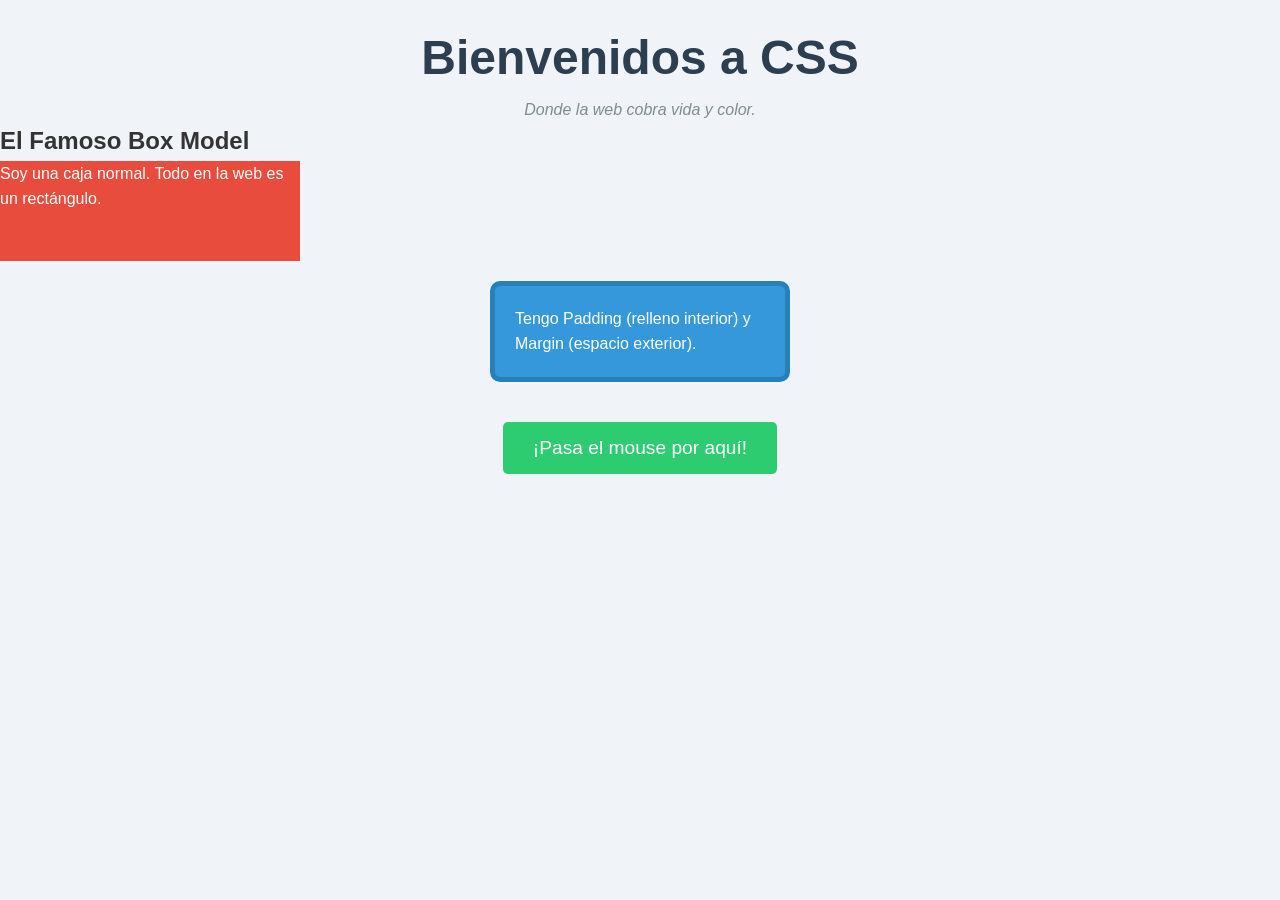
<file: 01-Teoria-Box-Model/index.html>
<!doctype html>
<html lang="es">
  <head>
    <meta charset="UTF-8" />
    <meta name="viewport" content="width=device-width, initial-scale=1.0" />
    <title>La Magia de CSS - Appwise</title>
    <link rel="stylesheet" href="style.css" />
  </head>
  <body>
    <header>
      <h1 id="titulo-principal">Bienvenidos a CSS</h1>
      <p class="subtitulo">Donde la web cobra vida y color.</p>
    </header>

    <main>
      <h2>El Famoso Box Model</h2>

      <div class="caja-basica">
        Soy una caja normal. Todo en la web es un rectángulo.
      </div>

      <div class="caja-espaciada">
        Tengo Padding (relleno interior) y Margin (espacio exterior).
      </div>

      <button class="btn-interactivo">¡Pasa el mouse por aquí!</button>
    </main>
  </body>
</html>
</file>
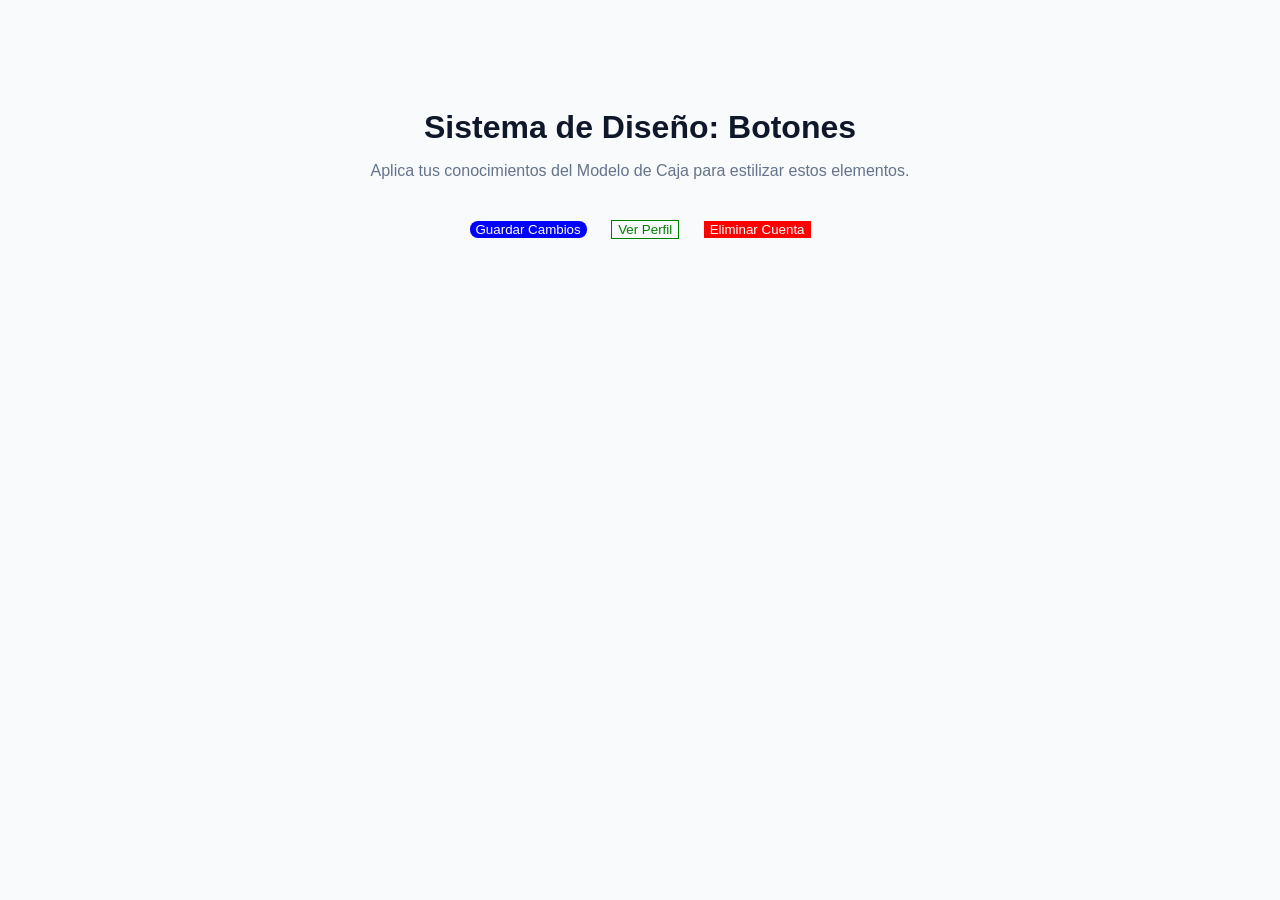
<file: 02-Reto-Botones/index.html>
<!doctype html>
<html lang="es">
  <head>
    <meta charset="UTF-8" />
    <meta name="viewport" content="width=device-width, initial-scale=1.0" />
    <title>Reto Box Model - Botones</title>
    <link rel="stylesheet" href="style.css" />
  </head>
  <body>
    <main class="contenedor">
      <h1>Sistema de Diseño: Botones</h1>
      <p>
        Aplica tus conocimientos del Modelo de Caja para estilizar estos
        elementos.
      </p>

      <div class="grupo-botones">
        <button class="btn btn-primario">Guardar Cambios</button>
        <button class="btn btn-outline">Ver Perfil</button>
        <button class="btn btn-peligro">Eliminar Cuenta</button>
      </div>
    </main>
  </body>
</html>
</file>
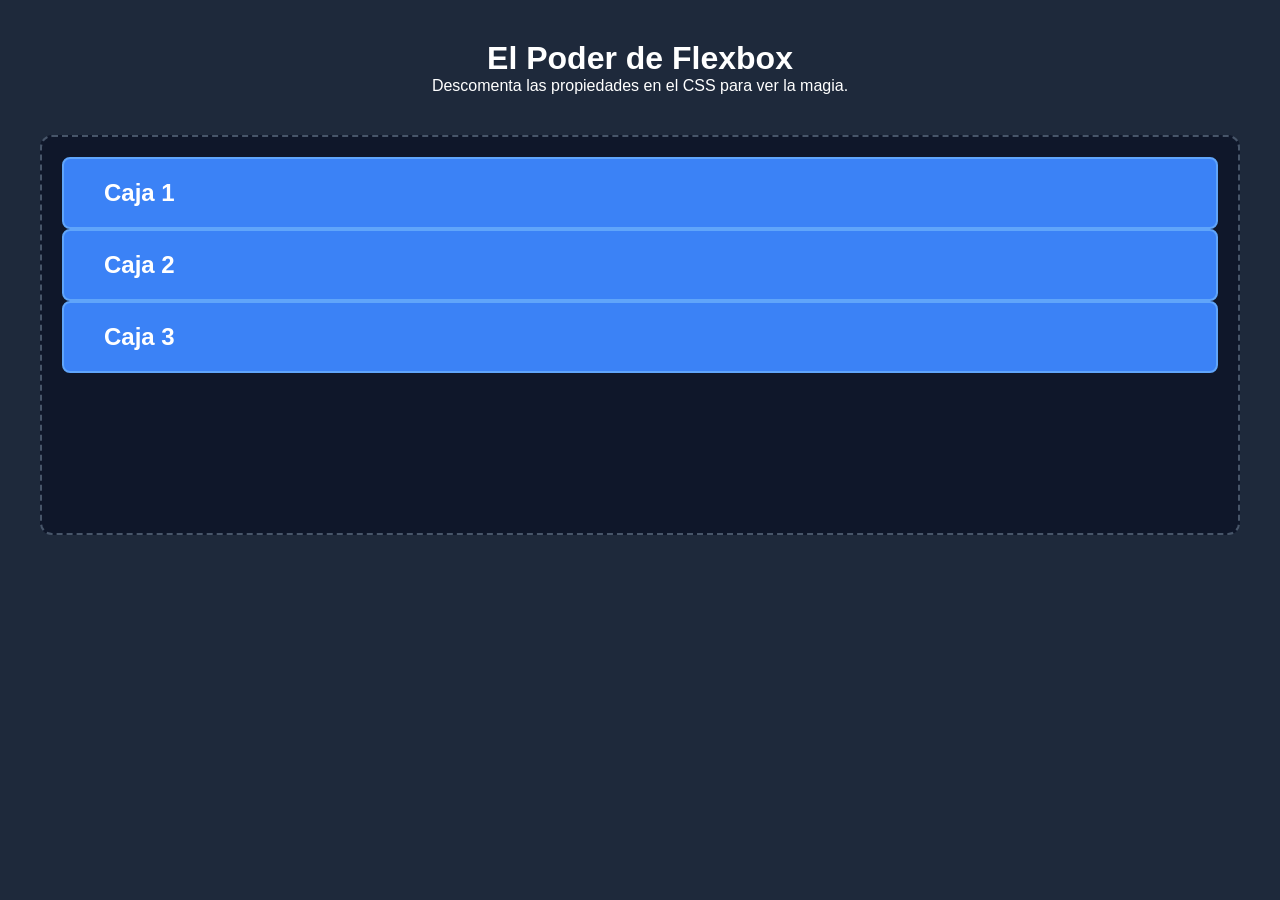
<file: 03-Teoria-Flexbox/index.html>
<!doctype html>
<html lang="es">
  <head>
    <meta charset="UTF-8" />
    <meta name="viewport" content="width=device-width, initial-scale=1.0" />
    <title>Teoría Flexbox</title>
    <link rel="stylesheet" href="style.css" />
  </head>
  <body>
    <header class="header-teoria">
      <h1>El Poder de Flexbox</h1>
      <p>Descomenta las propiedades en el CSS para ver la magia.</p>
    </header>

    <main>
      <div class="padre-flex">
        <div class="hijo">Caja 1</div>
        <div class="hijo">Caja 2</div>
        <div class="hijo">Caja 3</div>
      </div>
    </main>
  </body>
</html>
</file>
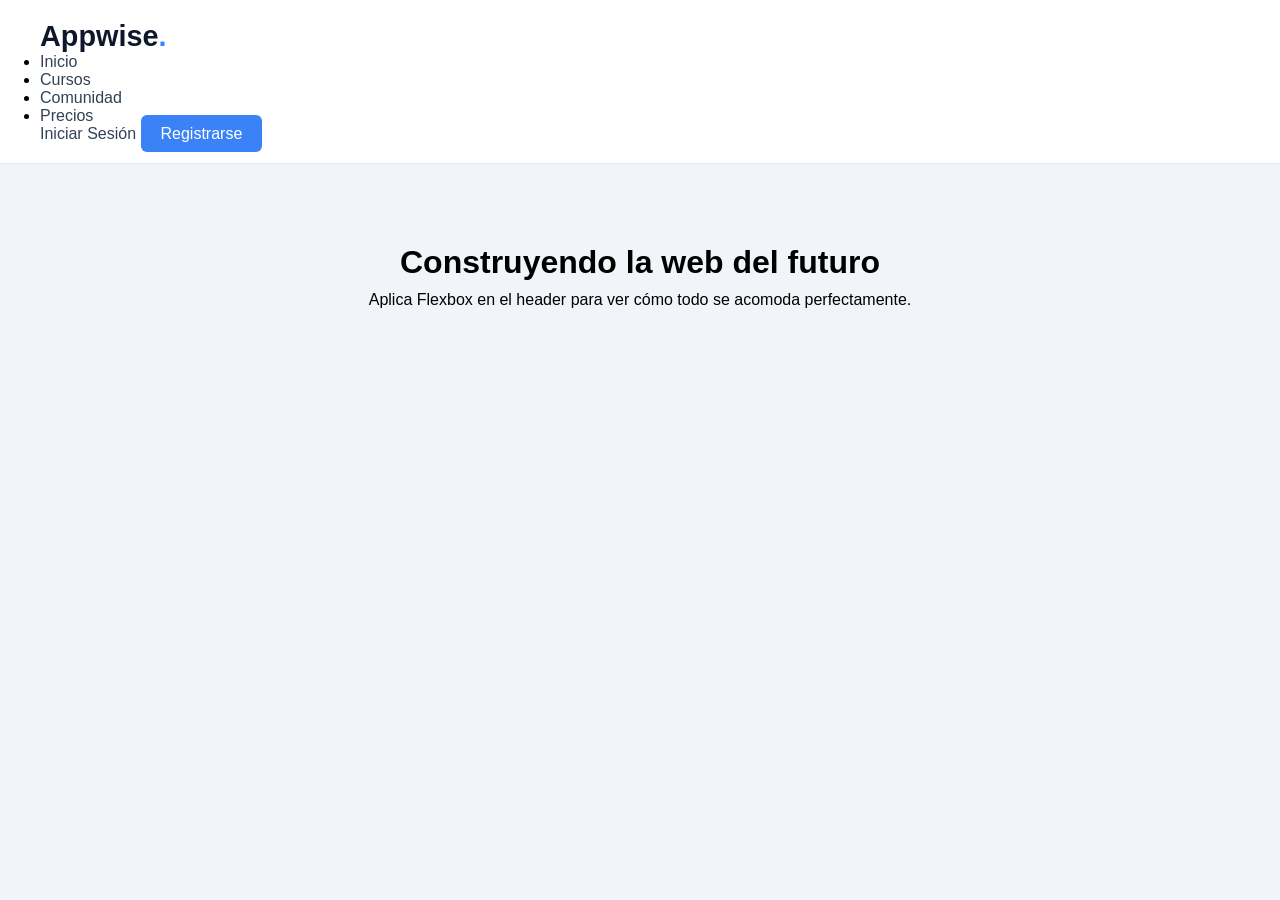
<file: 04-Reto-Navbar/index.html>
<!doctype html>
<html lang="es">
  <head>
    <meta charset="UTF-8" />
    <meta name="viewport" content="width=device-width, initial-scale=1.0" />
    <title>Reto Navbar Flexbox</title>
    <link rel="stylesheet" href="style.css" />
  </head>
  <body>
    <header class="navbar">
      <div class="logo">
        <h2>Appwise<span>.</span></h2>
      </div>

      <ul class="nav-links">
        <li><a href="#">Inicio</a></li>
        <li><a href="#">Cursos</a></li>
        <li><a href="#">Comunidad</a></li>
        <li><a href="#">Precios</a></li>
      </ul>

      <div class="nav-botones">
        <a href="#" class="btn-login">Iniciar Sesión</a>
        <a href="#" class="btn-registro">Registrarse</a>
      </div>
    </header>

    <main class="contenido-demo">
      <h1>Construyendo la web del futuro</h1>
      <p>
        Aplica Flexbox en el header para ver cómo todo se acomoda perfectamente.
      </p>
    </main>
  </body>
</html>
</file>
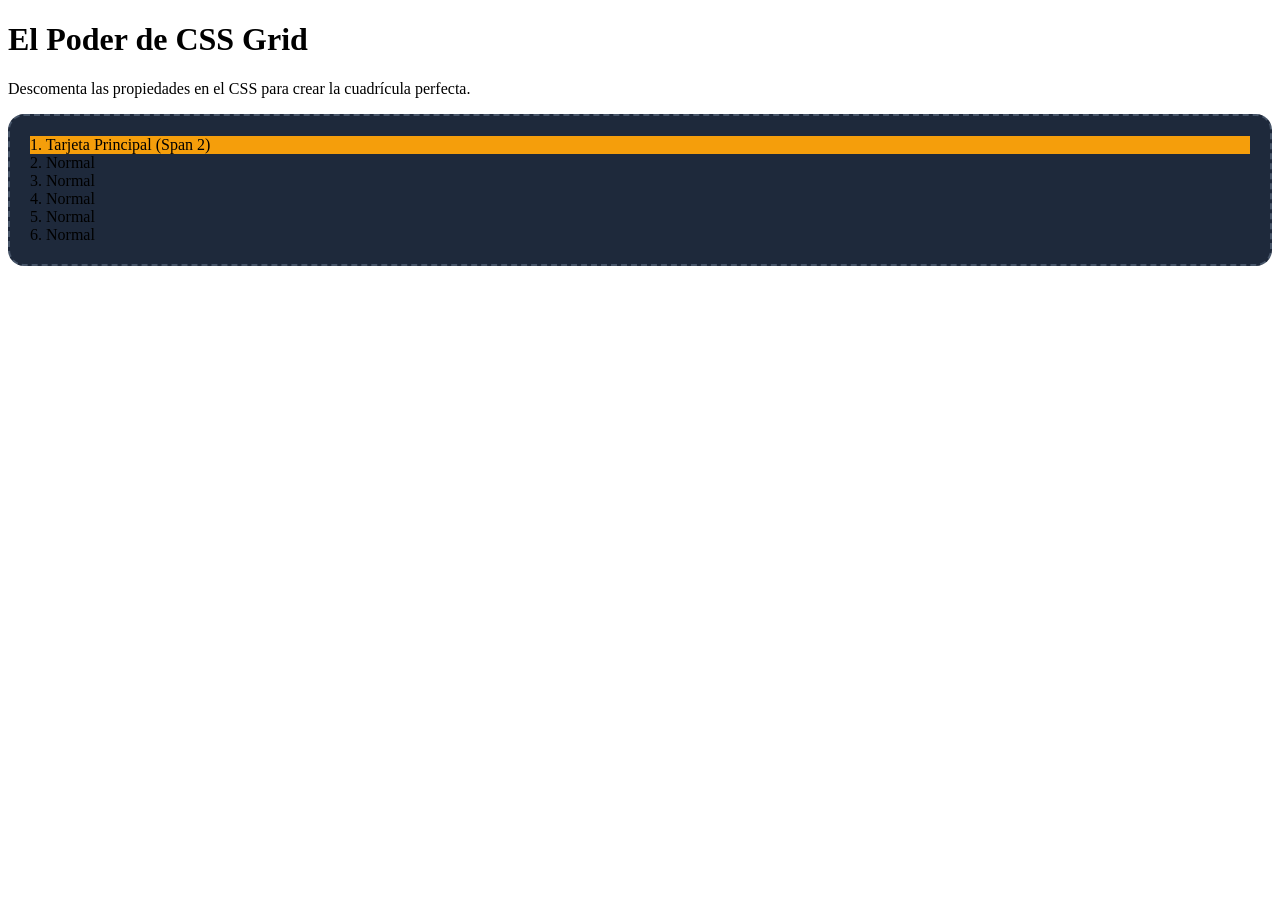
<file: 05-Teoria-Grid/index.html>
<!doctype html>
<html lang="es">
  <head>
    <meta charset="UTF-8" />
    <meta name="viewport" content="width=device-width, initial-scale=1.0" />
    <title>Teoría CSS Grid</title>
    <link rel="stylesheet" href="style.css" />
  </head>
  <body>
    <header class="header-teoria">
      <h1>El Poder de CSS Grid</h1>
      <p>
        Descomenta las propiedades en el CSS para crear la cuadrícula perfecta.
      </p>
    </header>

    <main class="contenedor-principal">
      <div class="grilla">
        <div class="celda destacada">1. Tarjeta Principal (Span 2)</div>
        <div class="celda">2. Normal</div>
        <div class="celda">3. Normal</div>
        <div class="celda">4. Normal</div>
        <div class="celda">5. Normal</div>
        <div class="celda">6. Normal</div>
      </div>
    </main>
  </body>
</html>
</file>
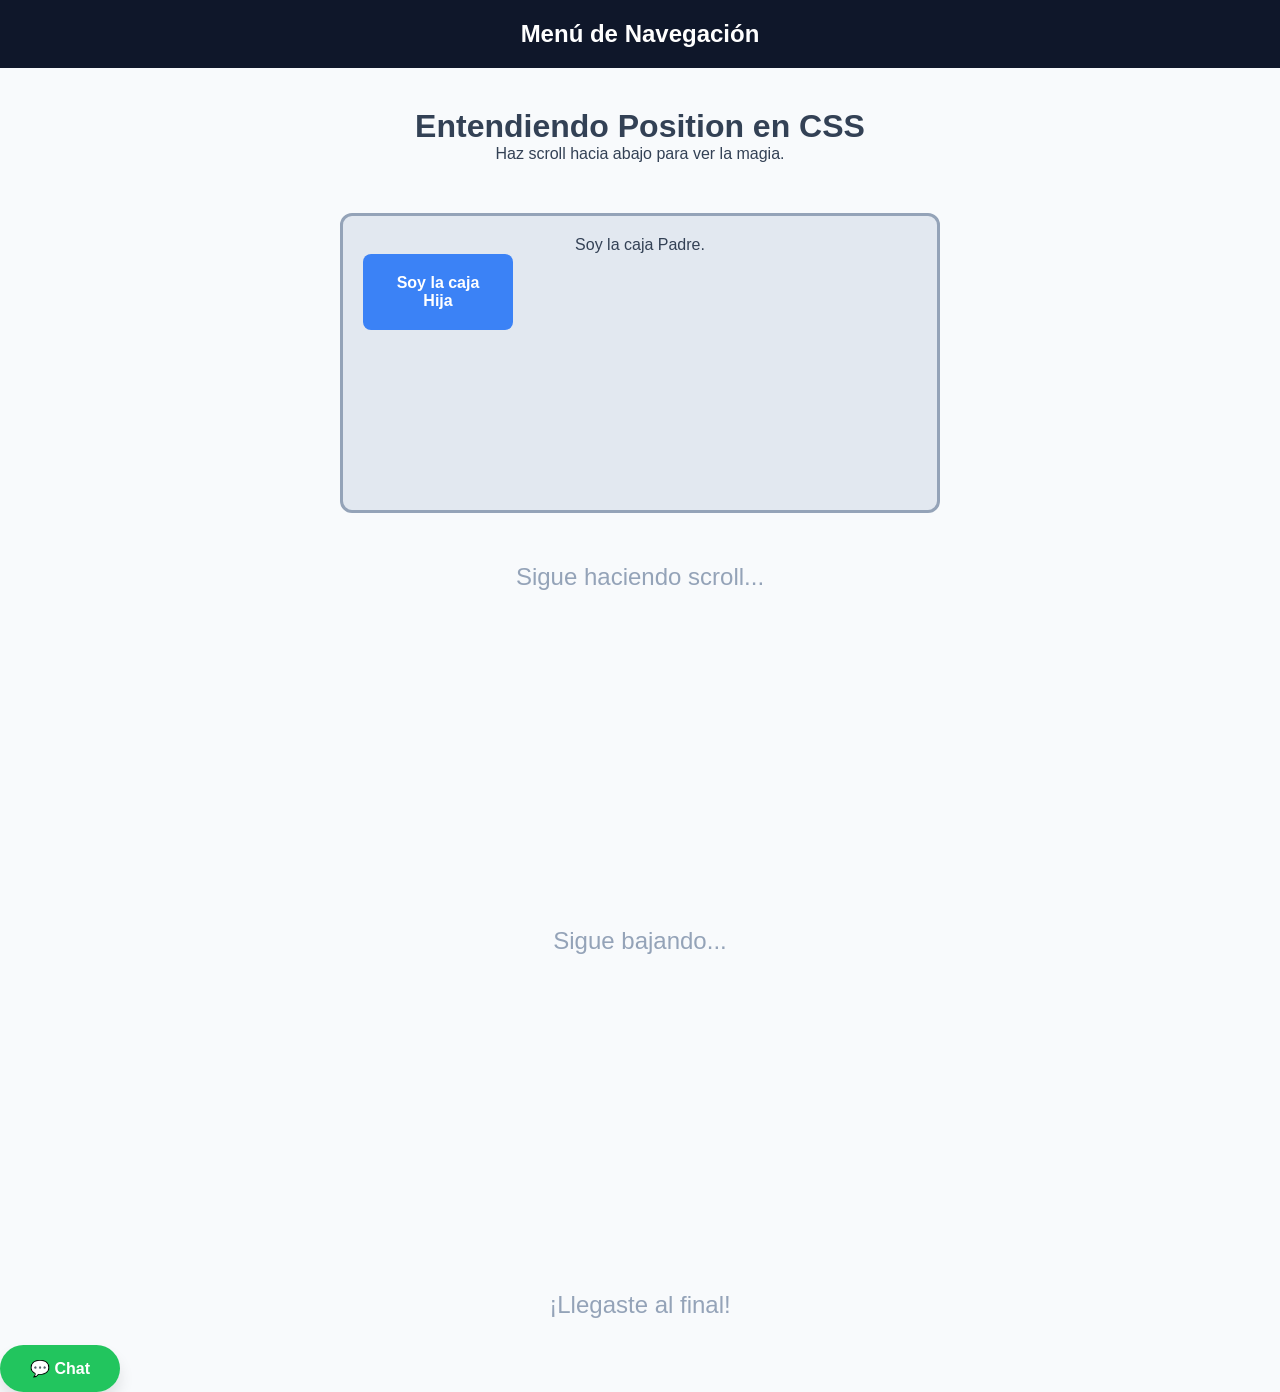
<file: 07-Teoria-Posicionamiento/index.html>
<!doctype html>
<html lang="es">
  <head>
    <meta charset="UTF-8" />
    <meta name="viewport" content="width=device-width, initial-scale=1.0" />
    <title>Teoría Posicionamiento CSS</title>
    <link rel="stylesheet" href="style.css" />
  </head>
  <body>
    <header class="header-pegajoso">
      <h2>Menú de Navegación</h2>
    </header>

    <main class="contenido-largo">
      <h1>Entendiendo Position en CSS</h1>
      <p>Haz scroll hacia abajo para ver la magia.</p>

      <section class="zona-pruebas">
        <div class="caja-padre">
          Soy la caja Padre.
          <div class="caja-hija">Soy la caja Hija</div>
        </div>
      </section>

      <div class="texto-relleno">
        <p>Sigue haciendo scroll...</p>
        <br /><br /><br /><br /><br /><br /><br /><br /><br /><br /><br /><br />
        <p>Sigue bajando...</p>
        <br /><br /><br /><br /><br /><br /><br /><br /><br /><br /><br /><br />
        <p>¡Llegaste al final!</p>
      </div>
    </main>

    <a href="#" class="btn-flotante">💬 Chat</a>
  </body>
</html>
</file>
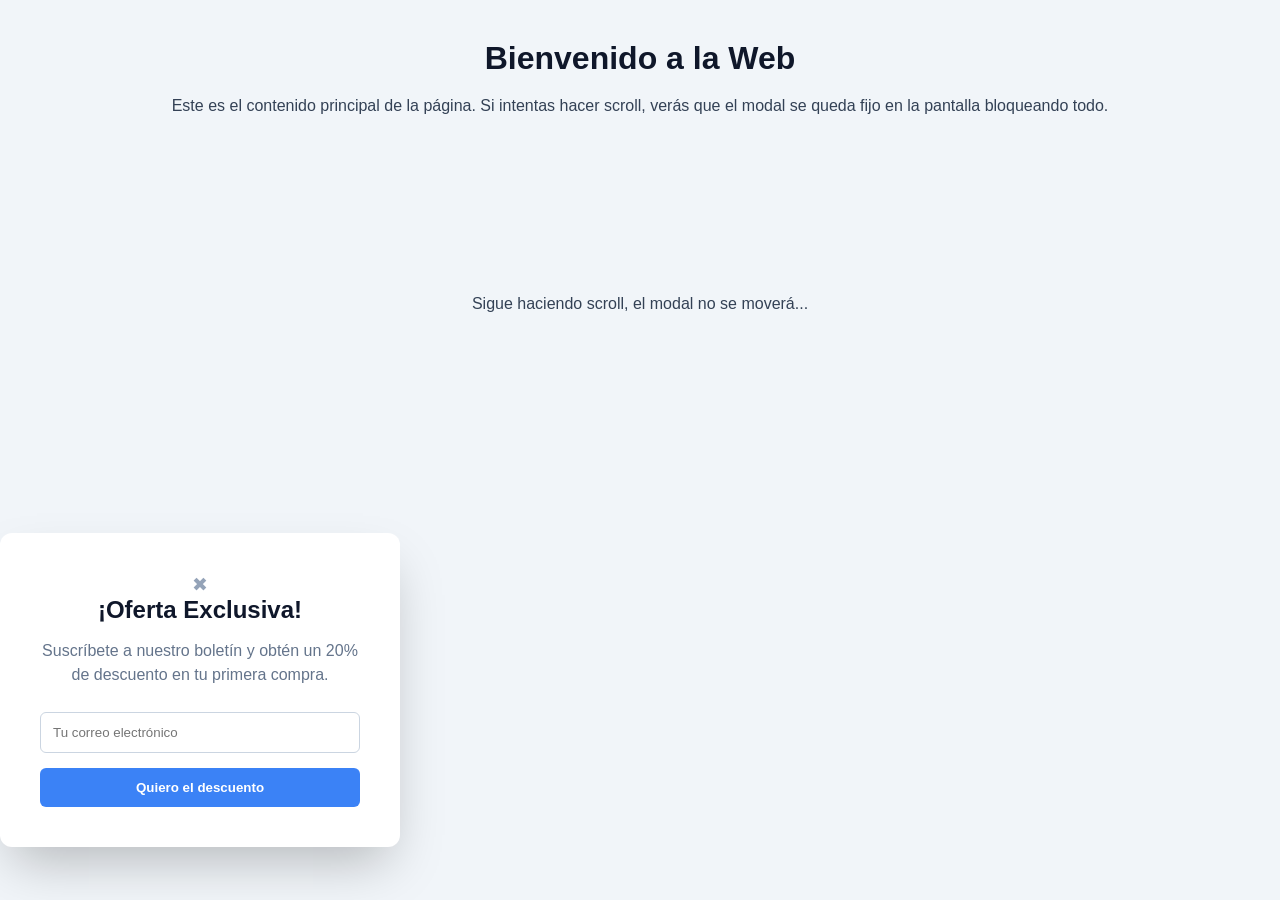
<file: 08-Reto-Modal/index.html>
<!doctype html>
<html lang="es">
  <head>
    <meta charset="UTF-8" />
    <meta name="viewport" content="width=device-width, initial-scale=1.0" />
    <title>Reto Posicionamiento - Modal</title>
    <link rel="stylesheet" href="style.css" />
  </head>
  <body>
    <main class="contenido-fondo">
      <h1>Bienvenido a la Web</h1>
      <p>
        Este es el contenido principal de la página. Si intentas hacer scroll,
        verás que el modal se queda fijo en la pantalla bloqueando todo.
      </p>
      <br /><br /><br /><br /><br /><br /><br /><br /><br /><br />
      <p>Sigue haciendo scroll, el modal no se moverá...</p>
      <br /><br /><br /><br /><br /><br /><br /><br /><br /><br />
    </main>

    <div class="modal-overlay">
      <div class="modal-box">
        <button class="btn-cerrar">✖</button>
        <h2>¡Oferta Exclusiva!</h2>
        <p>
          Suscríbete a nuestro boletín y obtén un 20% de descuento en tu primera
          compra.
        </p>
        <input
          type="email"
          placeholder="Tu correo electrónico"
          class="input-email"
        />
        <button class="btn-suscribir">Quiero el descuento</button>
      </div>
    </div>
  </body>
</html>
</file>
<file: 01-Teoria-Box-Model/style.css>
/* ==========================================
   1. EL SELECTOR UNIVERSAL Y EL RESETEO
   ========================================== */
/* Profe: "Cada navegador le pone márgenes invisibles a la página por defecto. 
  El asterisco (*) selecciona TODOS los elementos y los limpia. Es el paso 1 de cualquier proyecto."
*/
* {
  margin: 0;
  padding: 0;
  box-sizing: border-box; /* Fundamental para que el borde no agrande la caja */
}

/* ==========================================
   2. SELECTORES DE ETIQUETA Y TIPOGRAFÍA
   ========================================== */
/* Profe: "Si pongo el nombre de la etiqueta directo (body), afecta a TODO el cuerpo."
  - font-family: Cambia la fuente.
  - background-color: Fondo de la página. (Se pueden usar nombres de colores, HEX #, o RGB).
*/
body {
  background-color: #f0f4f8; /* Un gris azulado muy claro */
  font-family: "Arial", sans-serif;
  color: #333333; /* Gris oscuro para el texto, es mejor que negro puro para leer */
  line-height: 1.6; /* Separación entre renglones */
}

/* ==========================================
   3. SELECTORES DE ID (#) Y CLASE (.)
   ========================================== */
/* Profe: "El ID (#) es un DNI, único e irrepetible. La Clase (.) es una tribu, se le puede poner a muchos."
*/
#titulo-principal {
  color: #2c3e50;
  text-align: center;
  font-size: 3rem; /* 1rem = 16px por defecto. 3rem = 48px */
  margin-top: 20px;
}

.subtitulo {
  text-align: center;
  font-style: italic;
  color: #7f8c8d;
}

/* ==========================================
   4. EL MODELO DE CAJA (BOX MODEL) - ¡CRÍTICO!
   ========================================== */
/* Profe: "Acá está el secreto de la web. Padding empuja hacia ADENTRO. Margin empuja hacia AFUERA. 
  El Border es la pared que divide ambos."
*/
.caja-basica {
  background-color: #e74c3c;
  color: white;
  width: 300px; /* Ancho estricto */
  height: 100px; /* Alto estricto */
  /* Fíjense que el texto está pegado a los bordes y las cajas se tocan entre sí */
}

.caja-espaciada {
  background-color: #3498db;
  color: white;
  width: 300px;

  /* PADDING: Relleno interno (Separa el texto de la pared de la caja) */
  padding: 20px;

  /* BORDER: La pared de la caja (Grosor, Estilo, Color) */
  border: 5px solid #2980b9;
  border-radius: 10px; /* Redondea las esquinas */

  /* MARGIN: Espacio externo (Empuja a los vecinos lejos de mí) */
  margin-top: 20px;
  margin-bottom: 40px;

  /* TRUCO SENIOR: Centrar una caja en la pantalla */
  margin-left: auto;
  margin-right: auto;
}

/* ==========================================
   5. PSEUDO-CLASES (Interactividad Visual)
   ========================================== */
/* Profe: "Podemos cambiar el CSS dependiendo de lo que haga el usuario. 
  :hover es cuando pasa el mouse por encima."
*/
.btn-interactivo {
  display: block; /* Obliga al botón a comportarse como una caja entera */
  margin: 0 auto; /* Lo centra */
  background-color: #2ecc71;
  color: white;
  padding: 15px 30px;
  border: none;
  border-radius: 5px;
  font-size: 1.2rem;
  cursor: pointer; /* Cambia la flechita por la manito al pasar por encima */
  transition: all 0.3s ease; /* Hace que el cambio de color sea suave, no de golpe */
}

/* El estado "Hover" (cuando el mouse lo toca) */
.btn-interactivo:hover {
  background-color: #27ae60; /* Un verde más oscuro */
  transform: translateY(-5px); /* Lo levanta un poquito hacia arriba */
  box-shadow: 0 5px 15px rgba(0, 0, 0, 0.2); /* Le agrega sombra */
}
</file>
<file: 02-Reto-Botones/style.css>
/* Estilos generales para que se vea lindo el fondo */

*
body {
  background-color: #f8fafc;
  font-family: "Segoe UI", Tahoma, Geneva, Verdana, sans-serif;
  color: #334155;
  text-align: center;
  padding-top: 80px;
}

h1 {
  margin-bottom: 10px;
  color: #0f172a;
}
p {
  margin-bottom: 40px;
  color: #64748b;
}

/* 1. Configuración Base para los botones */
.btn {
  cursor: pointer;
  border: none;
  margin: 0 10px;
  transition: all 0.3s ease;
}

/* 2. Botón Primario */
.btn-primario {
  background-color: blue;
  color: white;
  border-radius: 8px;
}

.btn-primario:hover {
  background-color: darkblue;
}

/* 3. Botón Outline (Secundario) */
.btn-outline {
  background-color: transparent;
  color: green;
  border: 1px solid green;
}

.btn-outline:hover {
  background-color: green;
  color: white;
}

/* 4. Botón Peligro */
.btn-peligro {
  background-color: red;
  color: white;
}

.btn-peligro:hover {
  box-shadow: 0 5px 15px red ;
  transform: translateY(-2px) ;
}
</file>
<file: 03-Teoria-Flexbox/style.css>
/* --- Estilos base (Solo para que se vea bonito) --- */
* {
  margin: 0;
  padding: 0;
  box-sizing: border-box;
  font-family: sans-serif;
}
body {
  background-color: #1e293b;
  color: white;
  padding: 40px;
}
.header-teoria {
  text-align: center;
  margin-bottom: 40px;
}
.hijo {
  background-color: #3b82f6;
  color: white;
  padding: 20px 40px;
  font-size: 1.5rem;
  font-weight: bold;
  border-radius: 8px;
  border: 2px solid #60a5fa;
}

/* =======================================================
   👇 LA CLASE EN VIVO: EL CONTENEDOR FLEX 👇 
   ======================================================= */

.padre-flex {
  background-color: #0f172a;
  border: 2px dashed #475569;
  padding: 20px;
  min-height: 400px; /* Le damos altura para ver el centrado vertical */
  border-radius: 12px;

  /* PASO 1: Encender Flexbox (Las cajas se ponen en fila automáticamente) */
  /* display: flex; */

  /* PASO 2: Dirección (Probar cambiar a 'column') */
  /* flex-direction: row; */

  /* PASO 3: Espaciado (hueco entre las cajas sin usar margin) */
  /* gap: 20px; */

  /* PASO 4: Eje Principal (Horizontal) -> Descomentar uno por uno */
  /* justify-content: center; */
  /* justify-content: space-between; */
  /* justify-content: space-around; */

  /* PASO 5: Eje Cruzado (Vertical) -> Probar cómo se mueven arriba/abajo */
  /* align-items: center; */
  /* align-items: flex-start; */
  /* align-items: flex-end; */
}
</file>
<file: 04-Reto-Navbar/style.css>
/* =======================================================
   Estilos base (Ya configurados)
   ======================================================= */
* {
  box-sizing: border-box;
  margin: 0;
  padding: 0;
}

body {
  background-color: #f1f5f9;
  font-family: "Segoe UI", Tahoma, Geneva, Verdana, sans-serif;
}

a {
  color: #334155;
  font-weight: 500;
  text-decoration: none;
  transition: color 0.3s;
}

a:hover {
  color: #3b82f6;
}

.logo h2 {
  color: #0f172a;
  font-size: 1.8rem;
}

.logo span {
  color: #3b82f6; /* El puntito azul del logo */
}

/* Botones pre-diseñados */
.btn-registro {
  background-color: #3b82f6;
  border-radius: 6px;
  color: white;
  padding: 10px 20px;
}

.btn-registro:hover {
  background-color: #2563eb;
  color: white;
}

.contenido-demo {
  padding: 80px 20px;
  text-align: center;
}

.contenido-demo h1 {
  margin-bottom: 10px;
}

/* =======================================================
   👇 ¡TU TURNO! APLICA FLEXBOX PARA ALINEAR EL NAVBAR 👇 
   ======================================================= */

/* 1. El Contenedor Principal */
.navbar {
  background-color: white;
  border-bottom: 1px solid #e2e8f0;
  padding: 20px 40px;

  /* Enciende Flexbox y distribuye los elementos */
}

/* 2. La Lista de Enlaces */
.nav-links {
  /* Haz que los enlaces estén en fila y sepáralos */
}

/* 3. El grupo de botones */
.nav-botones {
  /* Haz que los botones estén en fila y sepáralos */
}
</file>
<file: 05-Teoria-Grid/style.css>
/* =======================================================
   👇 LA CLASE EN VIVO: EL CONTENEDOR GRID 👇 
   ======================================================= */

.grilla {
  background-color: #1e293b;
  border: 2px dashed #475569;
  border-radius: 16px;
  padding: 20px;

  /* PASO 1: Encender el motor Grid */
  /* display: grid; */

  /* PASO 2: Mezclar medidas fijas con fracciones (Sidebar - Contenido - Sidebar) */
  /* grid-template-columns: 200px 1fr 200px; */

  /* PASO 3: Atajo con repeat (3 columnas iguales) */
  /* grid-template-columns: repeat(3, 1fr); */

  /* PASO 4: Separación entre celdas (Gap) */
  /* gap: 20px; */

  /* ==========================================
       PASO 5: EL SANTO GRIAL RESPONSIVE 🏆
       (Comenta el Paso 2 y 3, y enciende este. Luego achica la pantalla del navegador)
       ========================================== */
  /* grid-template-columns: repeat(auto-fit, minmax(200px, 1fr)); */
}

/* =======================================================
   👇 LA MAGIA DEL HIJO: ROMPIENDO LA GRILLA 👇 
   ======================================================= */

.destacada {
  background-color: #f59e0b;
  border-color: #fbbf24;

  /* PASO 6: Hacer que la tarjeta ocupe 2 columnas (o filas!) */
  /* grid-column: span 2; */
  /* grid-row: span 2; */
}
</file>
<file: 07-Teoria-Posicionamiento/style.css>
/* =======================================================
   Estilos base (Ya configurados)
   ======================================================= */
* {
  box-sizing: border-box;
  margin: 0;
  padding: 0;
}
body {
  background-color: #f8fafc;
  color: #334155;
  font-family: sans-serif;
}
.contenido-largo {
  padding: 40px;
  text-align: center;
}
.zona-pruebas {
  margin: 50px auto;
  max-width: 600px;
}
.texto-relleno {
  color: #94a3b8;
  font-size: 1.5rem;
  margin-top: 50px;
}

/* =======================================================
   👇 PASO 1 y 2: EL COMBO RELATIVE / ABSOLUTE 👇 
   ======================================================= */

.caja-padre {
  background-color: #e2e8f0;
  border: 3px solid #94a3b8;
  border-radius: 12px;
  height: 300px;
  padding: 20px;

  /* EL ANCLA: Le decimos al hijo absoluto "no te salgas de esta caja" */
  /* position: relative; */
}

.caja-hija {
  background-color: #3b82f6;
  border-radius: 8px;
  color: white;
  font-weight: bold;
  padding: 20px;
  width: 150px;

  /* PASO 1: Relative (Se mueve desde su origen, pero deja el hueco) */
  /* position: relative; */
  /* top: 30px; */
  /* left: 50px; */

  /* PASO 2: Absolute (Comenta el Paso 1 y enciende este. Se sale del flujo) */
  /* position: absolute; */
  /* top: -20px; */ /* ¡Se puede salir del padre con valores negativos! */
  /* right: -20px; */
}

/* =======================================================
   👇 PASO 3: FIXED (Fijo a la cámara) 👇 
   ======================================================= */

.btn-flotante {
  background-color: #22c55e;
  border-radius: 50px;
  box-shadow: 0 10px 15px rgba(0, 0, 0, 0.1);
  color: white;
  font-weight: bold;
  padding: 15px 30px;
  text-decoration: none;

  /* Lo clavamos en la esquina inferior derecha para siempre */
  /* position: fixed; */
  /* bottom: 30px; */
  /* right: 30px; */
}

/* =======================================================
   👇 PASO 4: STICKY (El pegajoso) 👇 
   ======================================================= */

.header-pegajoso {
  background-color: #0f172a;
  color: white;
  padding: 20px;
  text-align: center;

  /* Es normal hasta que haces scroll y toca el techo (top: 0) */
  /* position: sticky; */
  /* top: 0; */
  /* z-index: 100; */ /* Asegura que quede por encima del texto al hacer scroll */
}
</file>
<file: 08-Reto-Modal/style.css>
/* =======================================================
   Estilos base (Fondo y Tipografía)
   ======================================================= */
* {
  box-sizing: border-box;
  margin: 0;
  padding: 0;
}
body {
  background-color: #f1f5f9;
  color: #334155;
  font-family: "Segoe UI", sans-serif;
}
.contenido-fondo {
  padding: 40px;
  text-align: center;
}
.contenido-fondo h1 {
  color: #0f172a;
  margin-bottom: 20px;
}

/* Estilos visuales de la caja blanca y su contenido (Ya regalados) */
.modal-box {
  background-color: white;
  border-radius: 12px;
  box-shadow: 0 25px 50px -12px rgba(0, 0, 0, 0.25);
  max-width: 400px;
  padding: 40px;
  text-align: center;
  width: 90%;
}
.modal-box h2 {
  color: #0f172a;
  margin-bottom: 15px;
}
.modal-box p {
  color: #64748b;
  line-height: 1.5;
  margin-bottom: 25px;
}
.input-email {
  border: 1px solid #cbd5e1;
  border-radius: 6px;
  margin-bottom: 15px;
  outline: none;
  padding: 12px;
  width: 100%;
}
.btn-suscribir {
  background-color: #3b82f6;
  border: none;
  border-radius: 6px;
  color: white;
  cursor: pointer;
  font-weight: bold;
  padding: 12px;
  transition: background 0.3s;
  width: 100%;
}
.btn-suscribir:hover {
  background-color: #2563eb;
}

/* Estilos visuales del botón cerrar */
.btn-cerrar {
  background: none;
  border: none;
  color: #94a3b8;
  cursor: pointer;
  font-size: 1.2rem;
  transition: color 0.3s;
}
.btn-cerrar:hover {
  color: #ef4444; /* Rojo al pasar el mouse */
}

/* =======================================================
   👇 ¡TU TURNO! POSICIONAMIENTO DEL MODAL 👇 
   ======================================================= */

/* 1. La Capa Oscura (Fixed) */
.modal-overlay {
}

/* 2. Centrado de la Caja Blanca (Absolute) + Ancla (Relative) */
.modal-box {
}

/* 3. El Botón de Cierre (Absolute) */
.btn-cerrar {
}
</file>
